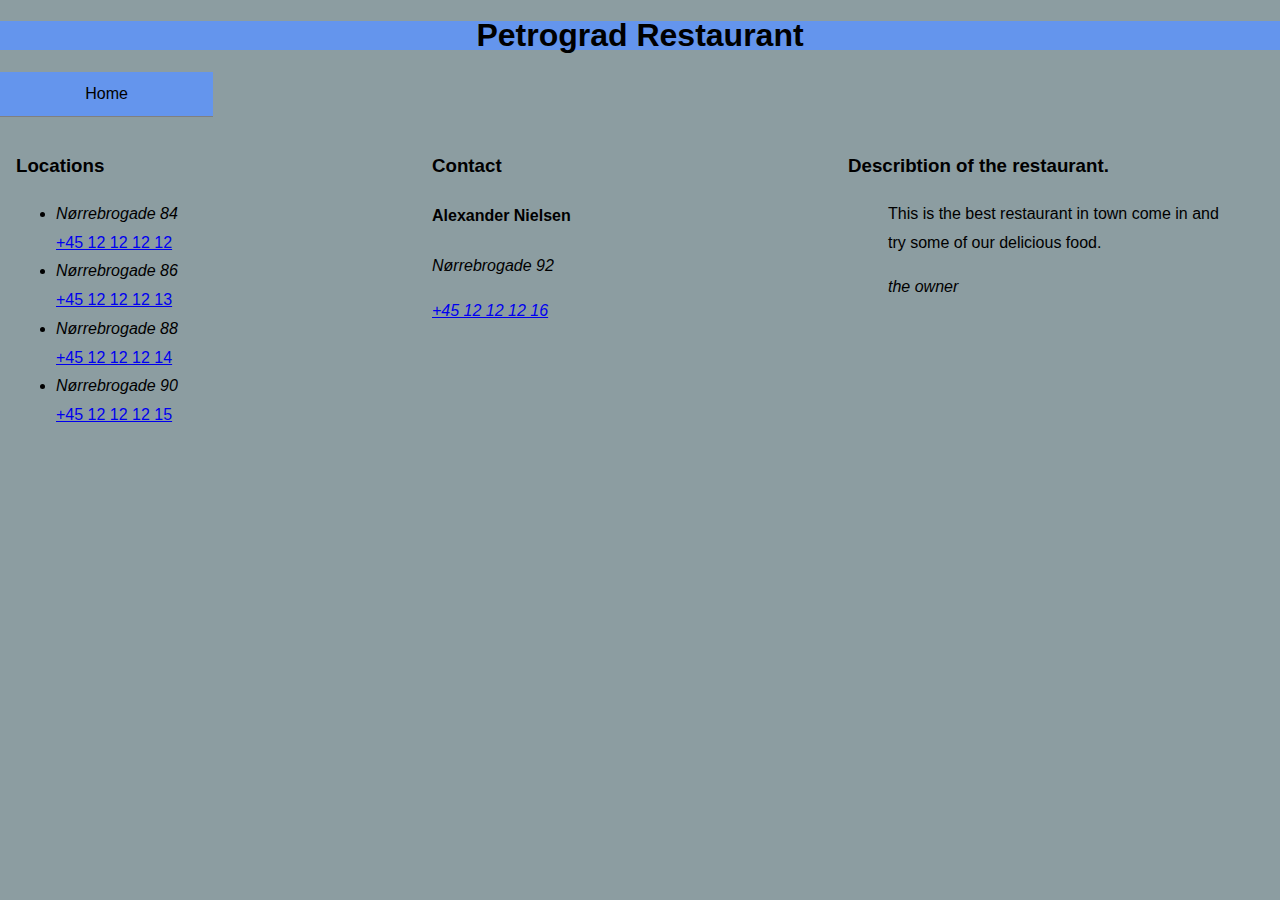
<file: index.html>
<!DOCTYPE html>
<html lang="en">

<head>
    <meta charset="utf-8">
    <meta name="viewport" content="width=device-width, initial-scale=1.0">
    <title>Petrograd Restaurant</title>
    <link rel="stylesheet" href="style.css">
</head>

<body>

    <div id="wrapper">
        <header>
            <h1 id="header">Petrograd Restaurant</h1>

            <nav>
                <a href="index.html">Home</a>
            </nav>
        </header>
        <main class="main">


            <template id="dishTemplate">
                <article class="dish">
                    <img src="img/small/ringbroed-sm.jpg" alt="ringbread">
                    <h2 class="head">russian ringbread</h2>
                    <p class="des">Russisk ringbrød efter en klassisk opskrift fra Karapatien. Dejen blandes koldhæver 30 dage, inde brødet bages over bål. Meget sprødt, godt med Karapatisk bjerggedsmør.</p>

                    <div class="buttons-and-price">
                        <!--                                    <p>price: 29 kr</p>-->
                        <p class="soldout">Sold Out!</p>
                        <div class="price-old">
                            <p class="price price-discount">DKK <span>xxx</span></p>

                        </div>

                        <div class="buttons">

                            <button class="readMore">Read more</button>
                        </div>

                        <div class="price-new">
                            <p class="price price-full">DKK <span>69,-</span></p>

                        </div>

                        <!--
                                <button id="minus">-</button>
                                <div class="counter">0</div>
                                <button id="plus">+</button>
-->

                    </div>
                </article>
            </template>
        </main>
        <footer>
            <section>
                <h3>Locations</h3>
                <ul>
                    <li>
                        <address>Nørrebrogade 84</address>
                        <a href="tel:12121212">+45 12 12 12 12</a>
                    </li>
                    <li>
                        <address>Nørrebrogade 86</address>
                        <a href="tel:12121213">+45 12 12 12 13</a>
                    </li>
                    <li>
                        <address>Nørrebrogade 88</address>
                        <a href="tel:12121214">+45 12 12 12 14</a>
                    </li>
                    <li>
                        <address>Nørrebrogade 90</address>
                        <a href="tel:12121215">+45 12 12 12 15</a>
                    </li>
                </ul>
            </section>
            <section>
                <h3>Contact</h3>
                  <h4>Alexander Nielsen</h4>
                <address>
                    <p>Nørrebrogade 92</p>
                    <p><a href="tel:12121216">+45 12 12 12 16</a></p>
                </address>
            </section>
            <section>
                <h3>Describtion of the restaurant.</h3>
                <blockquote>
                    <p>This is the best restaurant in town come in and try some of our delicious food.</p>
                    <cite>the owner</cite>
                </blockquote>
            </section>
        </footer>
    </div>

    <div class="modal-background hide">
        <div class="modal-content">
            <h3 class="modal-name">NAME</h3>
            <p class="modal-description">LONG DESCRIPTION</p>
            <p class="modal-vegetarian">vegetarian</p>
            <p class="modal-alcohol">alcohol</p>
            <p class="modal-region">region</p>
            <p class="modal-allergens">allergens</p>
            <p class="modal-stars">stars</p>
            <h4 class="modal-price">PRICE</h4>

        </div>
    </div>

    <script src="re.js"></script>
</body>

</html>
</file>
<file: style.css>
* {
    box-sizing: border-box;
}

html {
    scroll-behavior: smooth;
}

body {
    margin: 0;
    align-content: center;
    font-family: sans-serif;
    background-color: #8C9DA1;
    line-height: 1.8rem;
}

#wraper {
    align-content: center;
}

#wrapper > * {
    margin: 1rem;
}

#wrapper > header {
    margin: 0;
}

h2 {
    text-align: center
}

#header {
    text-align: center;
    background-color: #6495ED;
}

nav {
    /* consider flexbox */
    display: grid;
    grid-template-columns: 1fr 1fr 1fr 1fr 1fr 1fr;

    /*
    display: flex;
    flex-direction: row;
    justify-content: space-around;
    align-items:stretch;
    width: 100vw;
    background: #6495ED;
*/

}

nav a {
    text-align: center;
    text-decoration: none;
    padding: 0.5rem;
    background-color: cornflowerblue;
    color: black;
    border-bottom: 1px solid grey;
    transition: all 0.1s;
}

nav a:hover {
    background: lightblue;
    color: dodgerblue;
    border-bottom: 1px solid dodgerblue;
}

.main > section {
    display: grid;
    grid-template-columns: repeat(auto-fit, minmax(300px, 1fr));
    grid-gap: 1rem;
    margin: 0 1rem;
}

.main > section > h2 {
    grid-column: 1/-1;

}

.dish {
    display: grid;
/*    background-color: #ABFFA6;*/
    background-color: #D3FEDD;
    margin-top: 10px;
    max-width: 400px;
    margin: 0 auto;
    border-radius: 15px;

}

.dish {
    position: relative;
}

img {
    max-width: 100%;
    height: auto;
    border-top-left-radius: 15px;
    border-top-right-radius: 15px;
}

.head {
    text-align: center;
}

.des {
    text-align: center;
}

.buttons-and-price {
    display: grid;
    grid-template-columns: 1fr 1fr 1fr;
    margin: 4px;
    margin-top: 30px;

}

.soldout {
    display: none;
    opacity: 78%;
    margin-bottom: 10%;
}

.dish .soldout {
    position: absolute;
    top: 36%;
    width: 100%;
    text-align: center;
    color: black;
    display: block;
    background-color: hotpink;
    transform: rotate(-45deg);
}

.price-old span,
.price-new span {
    margin: 0;
    align-content: center;

}

.price-discount {
    text-decoration: line-through;
    text-align: center;
}

.price-full {
    text-align: center;
}

.readMore {
    background-color: cornflowerblue;
    width: 90%;
    padding: 1rem;
    align-self: center;
    margin-left: 5%
        /*    display: grid;*/
        /*
    grid-column-end: 1fr 1fr;
    width: 288px;
    height: 40px;
*/
}

.readMore:hover {
    cursor: pointer;
    background: cornflowerblue;
    box-shadow: 2px 2px 0px 0px blue;
    opacity: 50%;
}


.readMore:active {
    background: hotpink;
    box-shadow: 2px 2px 0px 0px pink;
    transition: all 0.1s;
}

/*
.buttons {

    display: grid;
    grid-template-columns: 1fr 1fr 1fr 1fr;
    justify-content: flex-end;
    margin: 8px;
}
*/
footer {
    display: grid;
    grid-template-columns: 1fr 1fr 1fr;
}

@media only screen and (max-width: 800px) {
    .main {}
}


.hide {
    display: none;
}

.modal-background {
    position: fixed;
    z-index: 10;
    left: 0;
    top: 0;
    width: 100%;
    height: 100%;
    background-color: rgba(0, 0, 0, 0.7);
}

.modal-content {
    background-color: #fefefe;
    border: 1px solid #7c1f17;
    margin: 1em;
    padding: 2em;
}

.counter {
    text-align: center;
}
</file>
